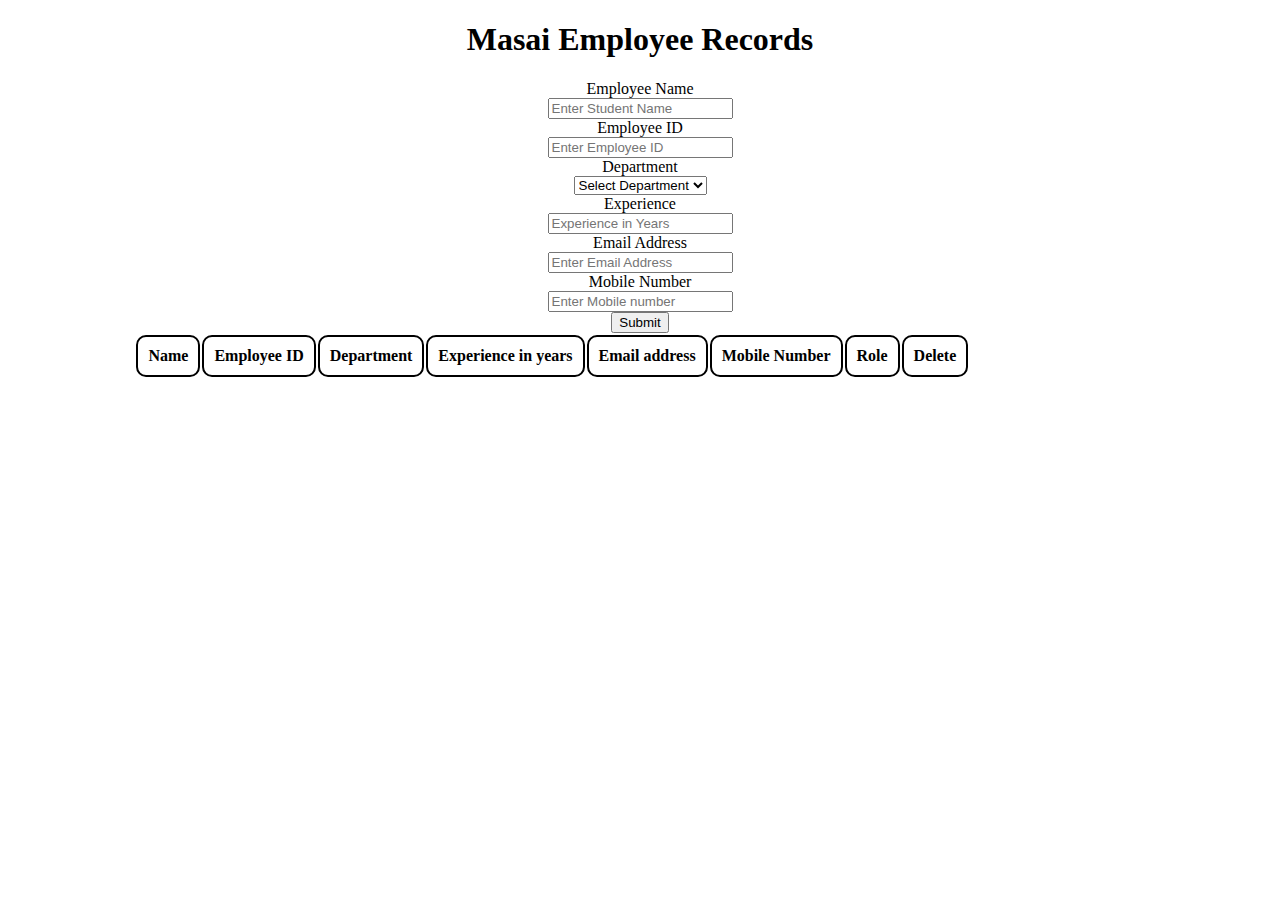
<file: WEB-19 u2c3/index.html>
<!DOCTYPE html>
<html lang="en">
  <head>
    <meta charset="UTF-8" />
    <meta http-equiv="X-UA-Compatible" content="IE=edge" />
    <meta name="viewport" content="width=device-width, initial-scale=1.0" />
    <title>U2C3</title>
    <link rel="stylesheet" href="index.css" />
  </head>
  <body>
    <!-- Dont make any changes here -->
    <h1>Masai Employee Records</h1>

    <div>
      <!-- ***** We are using form here  ****  -->
      <form>
        <label for="">Employee Name</label><br />
        <input id="name" type="text" placeholder="Enter Student Name" /><br />
        <label for="">Employee ID</label><br />
        <input
          id="employeeID"
          type="number"
          placeholder="Enter Employee ID"
        /><br />
        <label for="">Department </label><br />
        <select id="department">
          <option value="">Select Department</option>
          <option value="Frontend">Frontend</option>
          <option value="Backend">Backend</option>
          <option value="Operations">Operations</option>
          <option value="HR">HR</option>
          <option value="IA">IA</option></select
        ><br />
        <label for="">Experience </label><br />
        <input id="exp" type="number" placeholder="Experience in Years" /><br />
        <label for="">Email Address </label><br />
        <input type="text" id="email" placeholder="Enter Email Address" /><br />
        <label for="">Mobile Number </label><br />
        <input id="mbl" type="number" placeholder="Enter Mobile number" /><br />
        <input type="submit" />
      </form>
      <table>
        <!-- Dont change order of columns -->
        <thead>
          <tr>
            <th>Name</th>
            <th>Employee ID</th>
            <th>Department</th>
            <th>Experience in years</th>
            <th>Email address</th>
            <th>Mobile Number</th>
            <th>Role</th>
            <th>Delete</th>
          </tr>
        </thead>
        <tbody>
          <!-- Append your output here -->
        </tbody>
      </table>
    </div>
  </body>
</html>

<script src="record.js"></script>
</file>
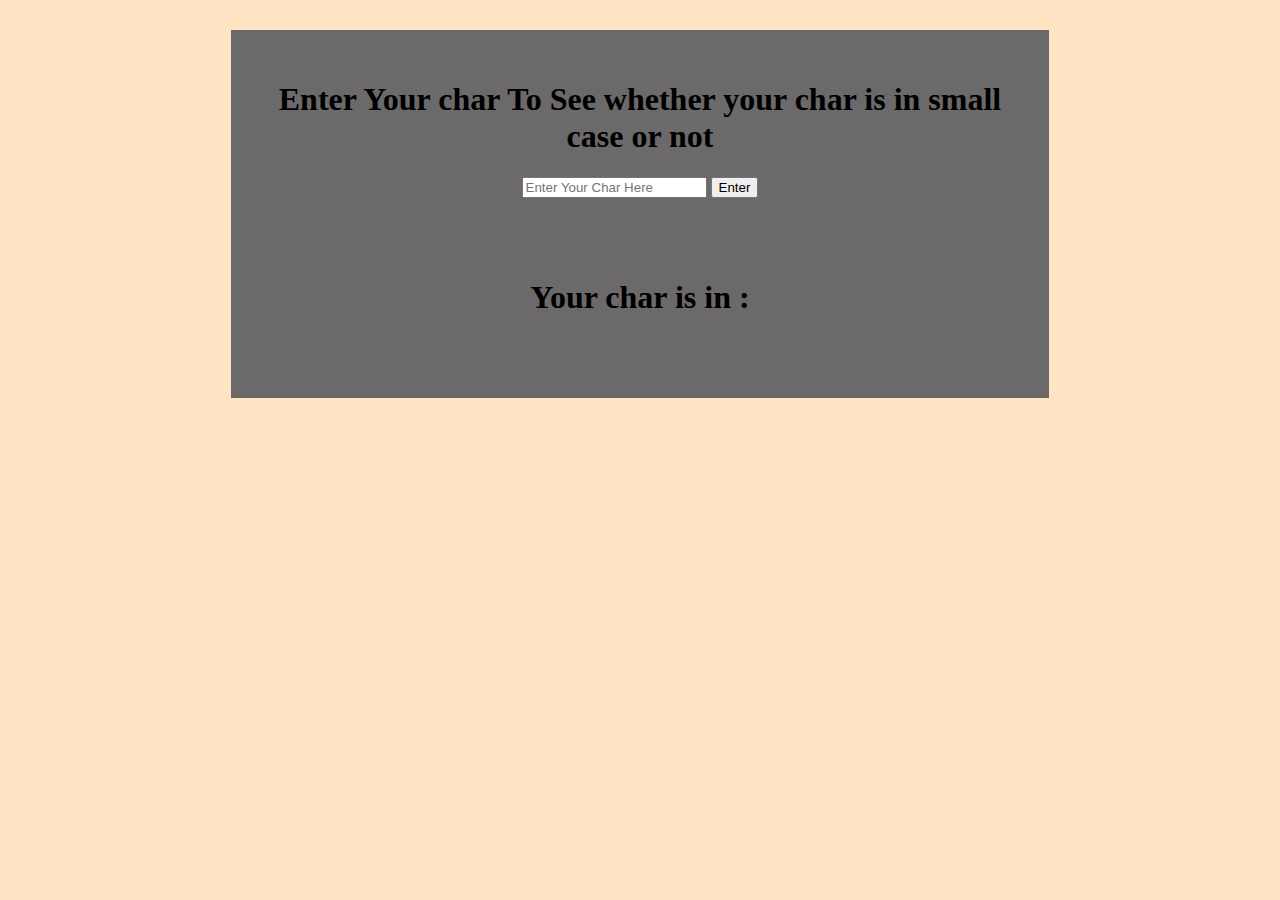
<file: advance-js-function-&-data/check-char.html>
<!DOCTYPE html>
<html lang="en">
<head>
    <meta charset="UTF-8">
    <meta name="viewport" content="width=device-width, initial-scale=1.0">
    <title>Document</title>
    <style>
        body{
            background-color: bisque;
        }
        div{
            width: 60%;
            margin: auto;
            background-color: rgb(107, 105, 105);
            text-align: center;
            padding: 30px;
            margin-top: 30px;
        }
    </style>
</head>
<body>
    <div>
        <h1>Enter Your char To See whether your char is in small case or not</h1>
        <input id="inputchar" type="text" placeholder="Enter Your Char Here">
        <button id="btn">Enter</button>
        <div>
            <h1>Your char is in :</h1>
            <h2 id="result"></h2>
        </div>
    </div>
</body>
<script>
    let result = document.getElementById("result");
    let inputchar = document.getElementById("inputchar");
    let btn = document.getElementById("btn");
    btn.addEventListener("click" ,showresult);

    function showresult(){
        if(inputchar.value == inputchar.value.toLowerCase()){
            result.innerText= "Small Case";
        }else{
            result.innerText= "Upper Case";
        }
    }
</script>
</html>
</file>
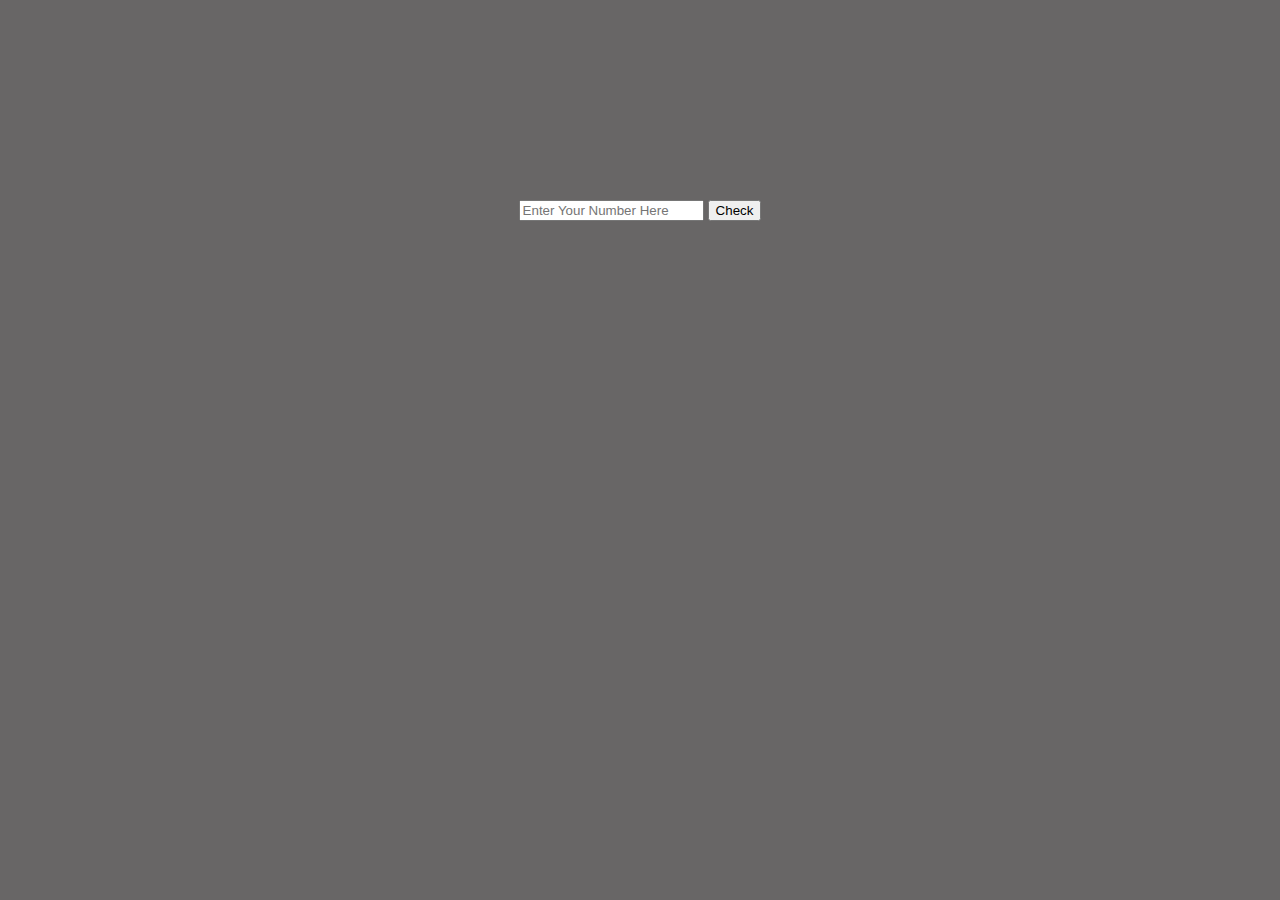
<file: advance-js-function-&-data/checkprime.html>
<!DOCTYPE html>
<html lang="en">
<head>
    <meta charset="UTF-8">
    <meta name="viewport" content="width=device-width, initial-scale=1.0">
    <title>Check Prime</title>
    <style>
        body{
            text-align: center;
            margin-top: 200px;
            background-color: rgb(104, 102, 102);
        }
    </style>
</head>
<body>
    <div>
        <input id="inputnum" type="number" placeholder="Enter Your Number Here">
        <button id="btn">Check</button>
    </div>
    <h2 id="result"></h2>
</body>
<script>
    let result = document.getElementById("result");
    let inputnum = document.getElementById("inputnum");
    let btn = document.getElementById("btn");
    btn.addEventListener("click" ,showresult);

    function showresult(){

        let num = parseInt(inputnum.value);
        if(num > 1){
            let flag = true;
            for(let i = 2; i < num; i++){
                if(num % i === 0){
                    flag = false;
                    break;
                }
            }
            if(flag == true){
                result.textContent = `${num} is a prime number`;
            } else {
                result.textContent = `${num} is not a prime number`;
            }
        } else {
            result.textContent = `${num} is not a prime number`;
        }
    }
</script>
</html>
</file>
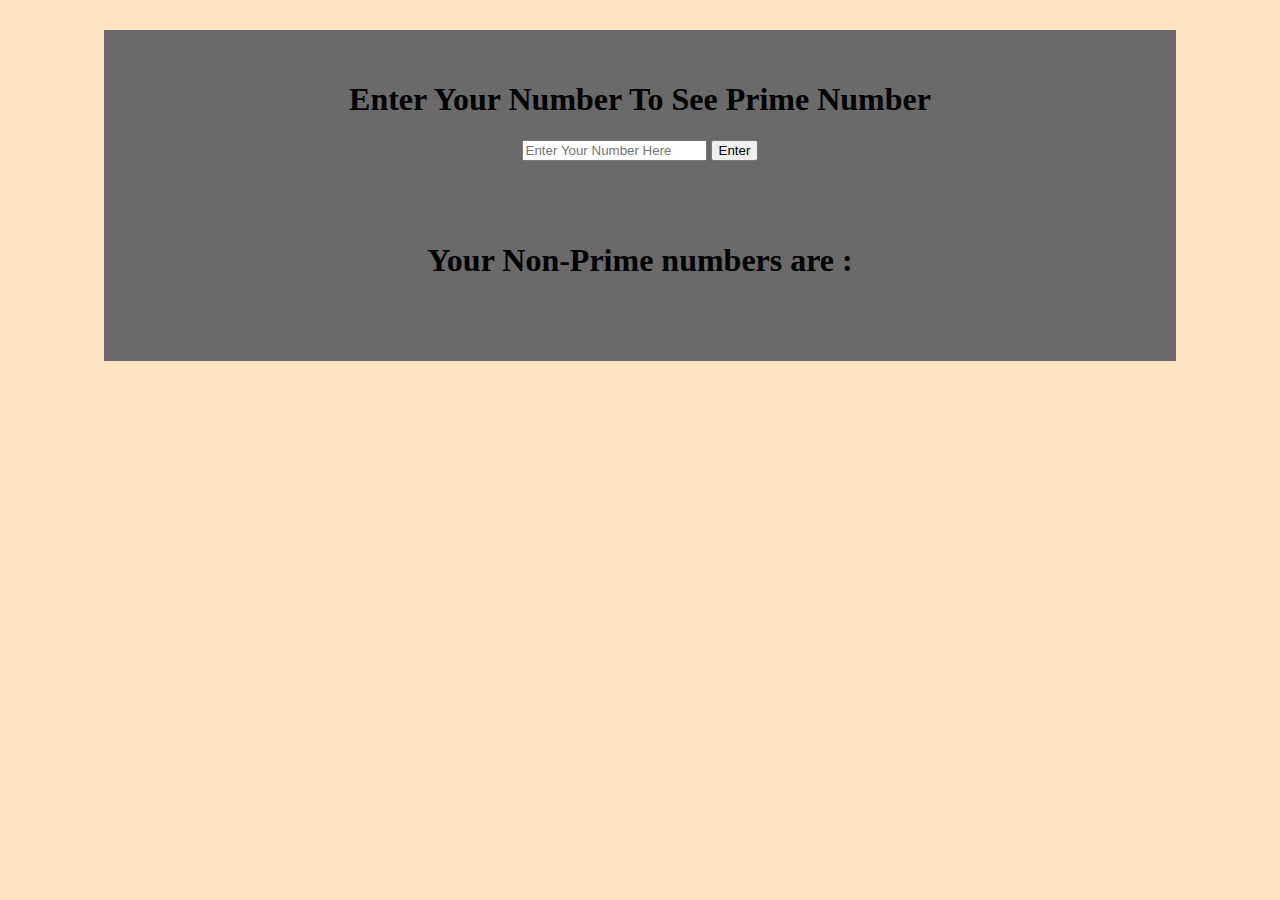
<file: advance-js-function-&-data/print-non-prime.html>
<!DOCTYPE html>
<html lang="en">
<head>
    <meta charset="UTF-8">
    <meta name="viewport" content="width=device-width, initial-scale=1.0">
    <title>Non-Prime</title>
    <style>
         body{
            background-color: bisque;
        }
        div{
            width: 80%;
            margin: auto;
            background-color: rgb(107, 105, 105);
            text-align: center;
            padding: 30px;
            margin-top: 30px;
        }
    </style>
</head>
<body>
    <div>
        <h1>Enter Your Number To See Prime Number</h1>
        <input id="inputnum" type="number" placeholder="Enter Your Number Here">
        <button id="btn">Enter</button>
        <div>
            <h1>Your Non-Prime numbers are :</h1>
            <h2 id="result"></h2>
        </div>
    </div>
</body>
<script>
    let result = document.getElementById("result");
    let inputnum = document.getElementById("inputnum");
    let btn = document.getElementById("btn");
    btn.addEventListener("click" ,showresult);

    function showresult(){
        let bag = "";
        for(let i=2;i<=inputnum.value; i++){
            if(isPrime(i)){
                bag+=i + " , ";
            }
        }
        result.innerText=bag;
    }

    function isPrime(num){
        if(num>1){
            let flag = true;
            for(let i = 2; i < num; i++){
                if(num % i === 0){
                    flag = false;
                    break;
                }
            }
            if(flag == false){
                return num;
            }
        }
    }
</script>
</html>
</file>
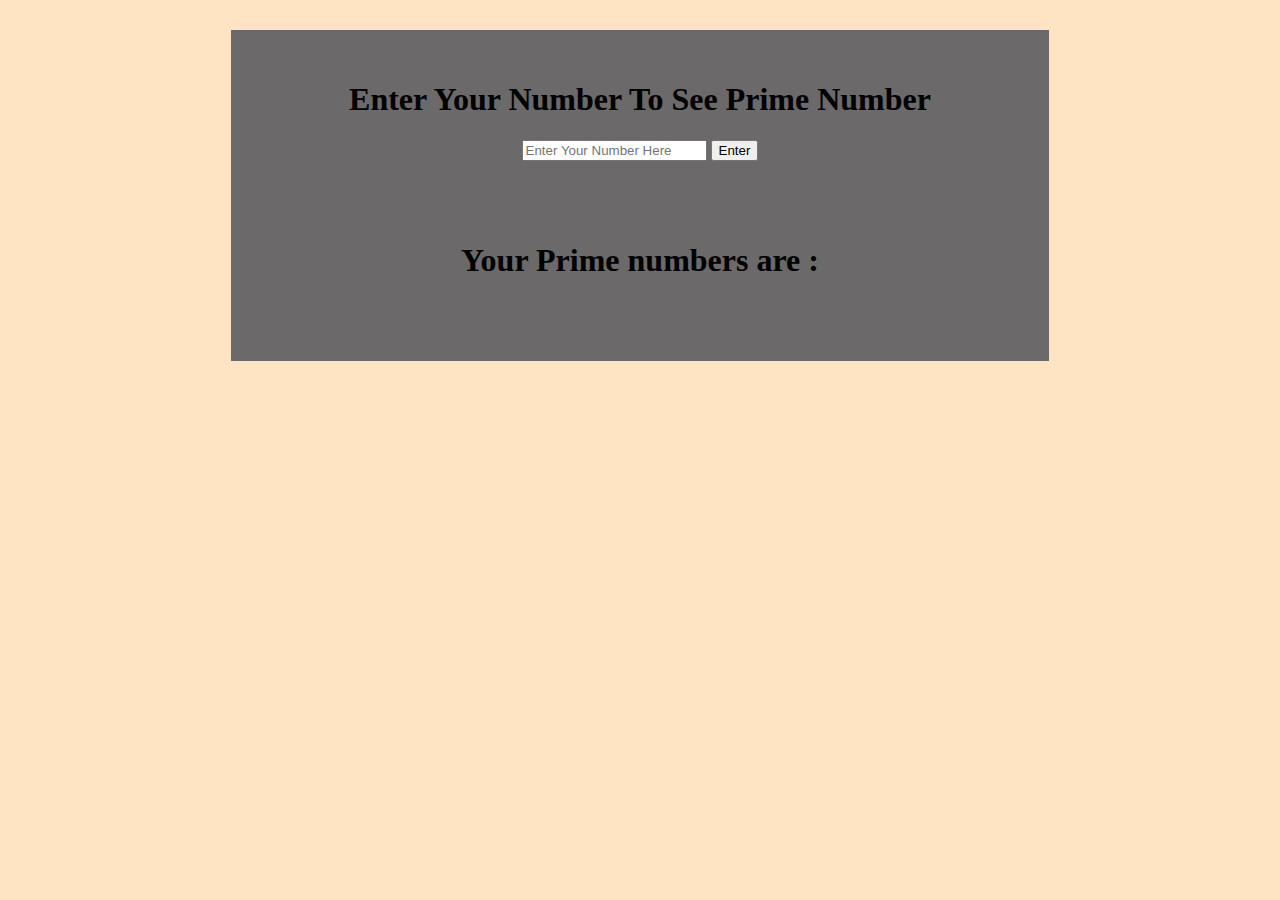
<file: advance-js-function-&-data/print-prime.html>
<!DOCTYPE html>
<html lang="en">
<head>
    <meta charset="UTF-8">
    <meta name="viewport" content="width=device-width, initial-scale=1.0">
    <title>Document</title>
    <style>
        body{
            background-color: bisque;
        }
        div{
            width: 60%;
            margin: auto;
            background-color: rgb(107, 105, 105);
            text-align: center;
            padding: 30px;
            margin-top: 30px;
        }
    </style>
</head>
<body>
    <div>
        <h1>Enter Your Number To See Prime Number</h1>
        <input id="inputnum" type="number" placeholder="Enter Your Number Here">
        <button id="btn">Enter</button>
        <div>
            <h1>Your Prime numbers are :</h1>
            <h2 id="result"></h2>
        </div>
    </div>
    
</body>
<script>
    let result = document.getElementById("result");
    let inputnum = document.getElementById("inputnum");
    let btn = document.getElementById("btn");
    btn.addEventListener("click" ,showresult);

    function showresult(){
        let bag = "";
        for(let i=2;i<=inputnum.value; i++){
            if(isPrime(i)){
                bag+=i + " , ";
            }
        }
        result.innerText=bag;
    }

    function isPrime(num){
        if(num>1){
            let flag = true;
            for(let i = 2; i < num; i++){
                if(num % i === 0){
                    flag = false;
                    break;
                }
            }
            if(flag == true){
                return num;
            }
        }
    }
</script>
</html>
</file>
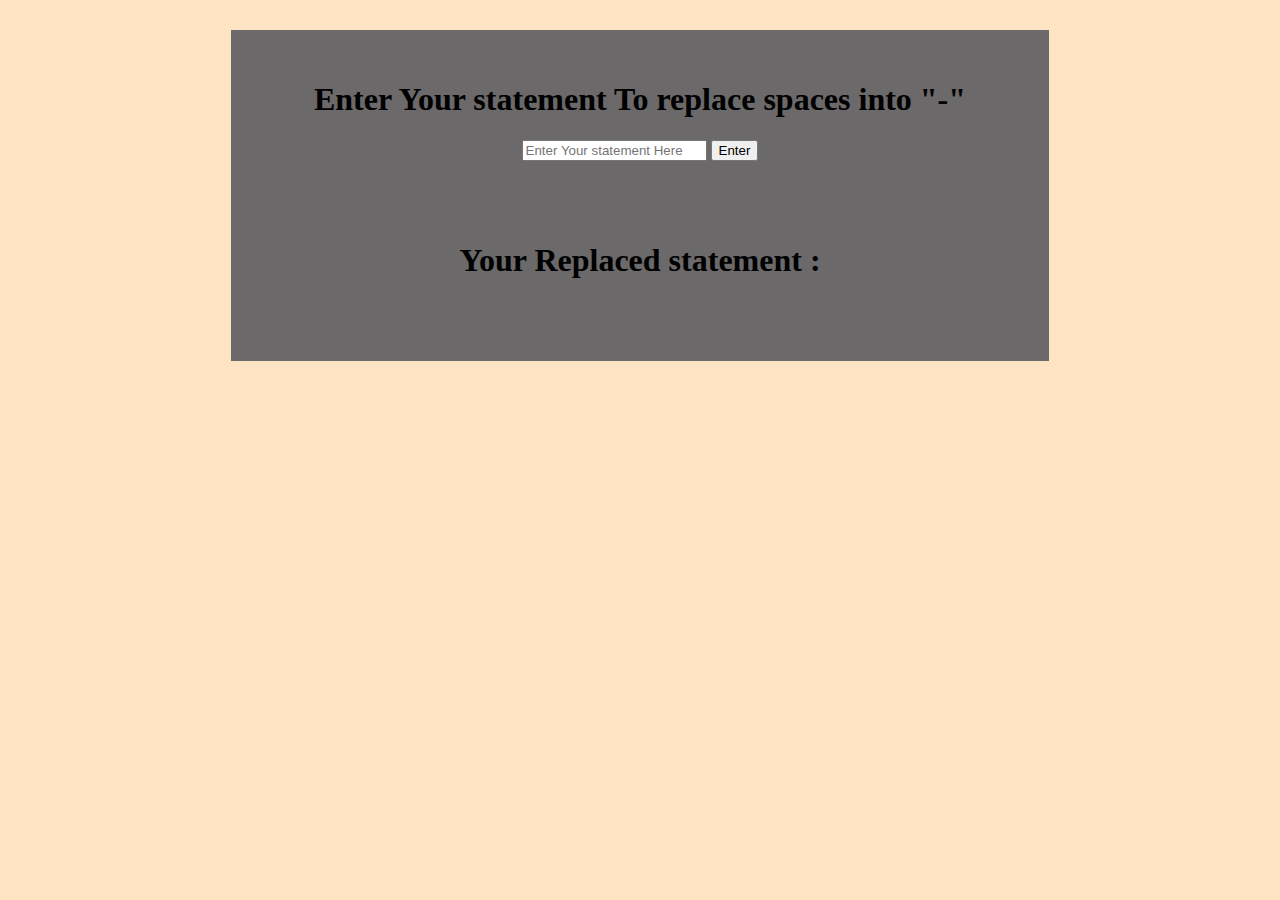
<file: advance-js-function-&-data/replace-space.html>
<!DOCTYPE html>
<html lang="en">
<head>
    <meta charset="UTF-8">
    <meta name="viewport" content="width=device-width, initial-scale=1.0">
    <title>Document</title>
    <style>
        body{
            background-color: bisque;
        }
        div{
            width: 60%;
            margin: auto;
            background-color: rgb(107, 105, 105);
            text-align: center;
            padding: 30px;
            margin-top: 30px;
        }
    </style>
</head>
<body>
    <div>
        <h1>Enter Your statement To replace spaces into "-"</h1>
        <input id="statement" type="text" placeholder="Enter Your statement Here">
        <button id="btn">Enter</button>
        <div>
            <h1>Your Replaced statement  :</h1>
            <h2 id="result"></h2>
        </div>
    </div>
</body>
<script>
    let result = document.getElementById("result");
    let statement = document.getElementById("statement");
    let btn = document.getElementById("btn");
    btn.addEventListener("click" ,showresult);

    function showresult(){
        let st = statement.value;
        let replaced = replacespace(st);
        result.innerText = replaced;
    }

    function replacespace(statement){
        return statement.replace(/ /g,"-")
    }
</script>
</html>
</file>
<file: WEB-19 u2c3/index.css>
/* Fill CSS here */
h1{
    text-align: center;
}

div{
    width: 80%;
    margin: auto;
    text-align: center;
}

th{
    padding: 10px;
    border-radius: 10px;
    border: 2px solid;
}
td{
    padding: 10px;
    border-radius: 10px;
    border: 2px solid;
    background-color: blanchedalmond; 
}
</file>
